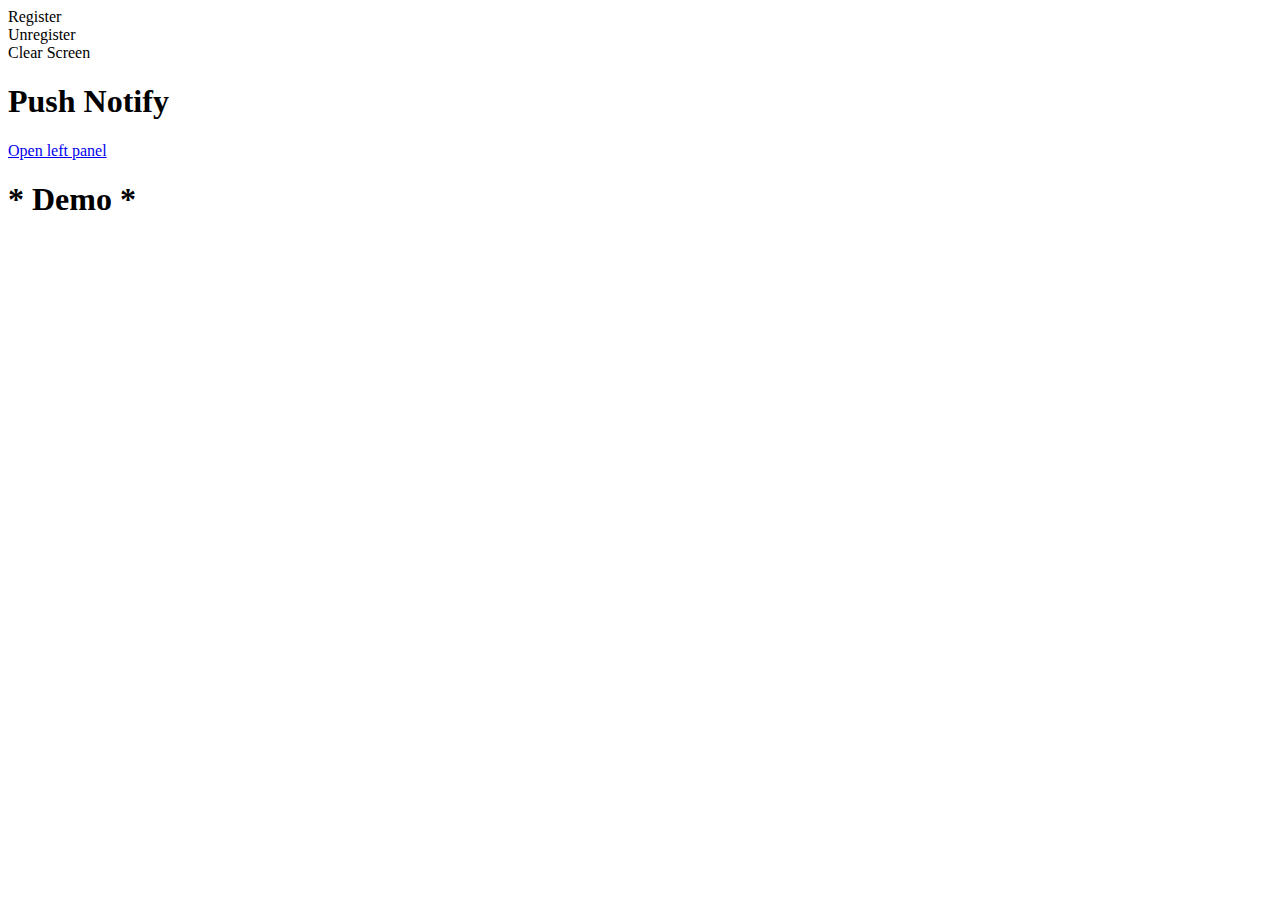
<file: src/www/t/page.html>
<!DOCTYPE html>
<html>
<head>
</head>
<body>

<div data-role="page" id="home">
    <div data-role="panel" id="left-panel">

        <div class="ui-grid-a">
            <div class="ui-block-a">
                <a id="register" data-role="button" data-mini="true">Register</a>
            </div>
            <div class="ui-block-b">
                <a id="unregister" data-role="button" data-mini="true">Unregister</a>
            </div>
            <div class="ui-block-a">
                <a id="clear" data-role="button" data-mini="true">Clear Screen</a>
            </div>
        </div>

    </div>

    <div data-role="header" data-position="fixed">
        <h1>Push Notify</h1>
        <a href="#left-panel" data-icon="arrow-r" data-iconpos="notext">Open left panel</a>
    </div>

    <div data-role="content">
        <div data-role="context" id="out"></div>

        <div data-role="footer" data-position="fixed">
            <h1>* Demo *</h1>
        </div>
    </div>
</div>

</body>
</html>
</file>
